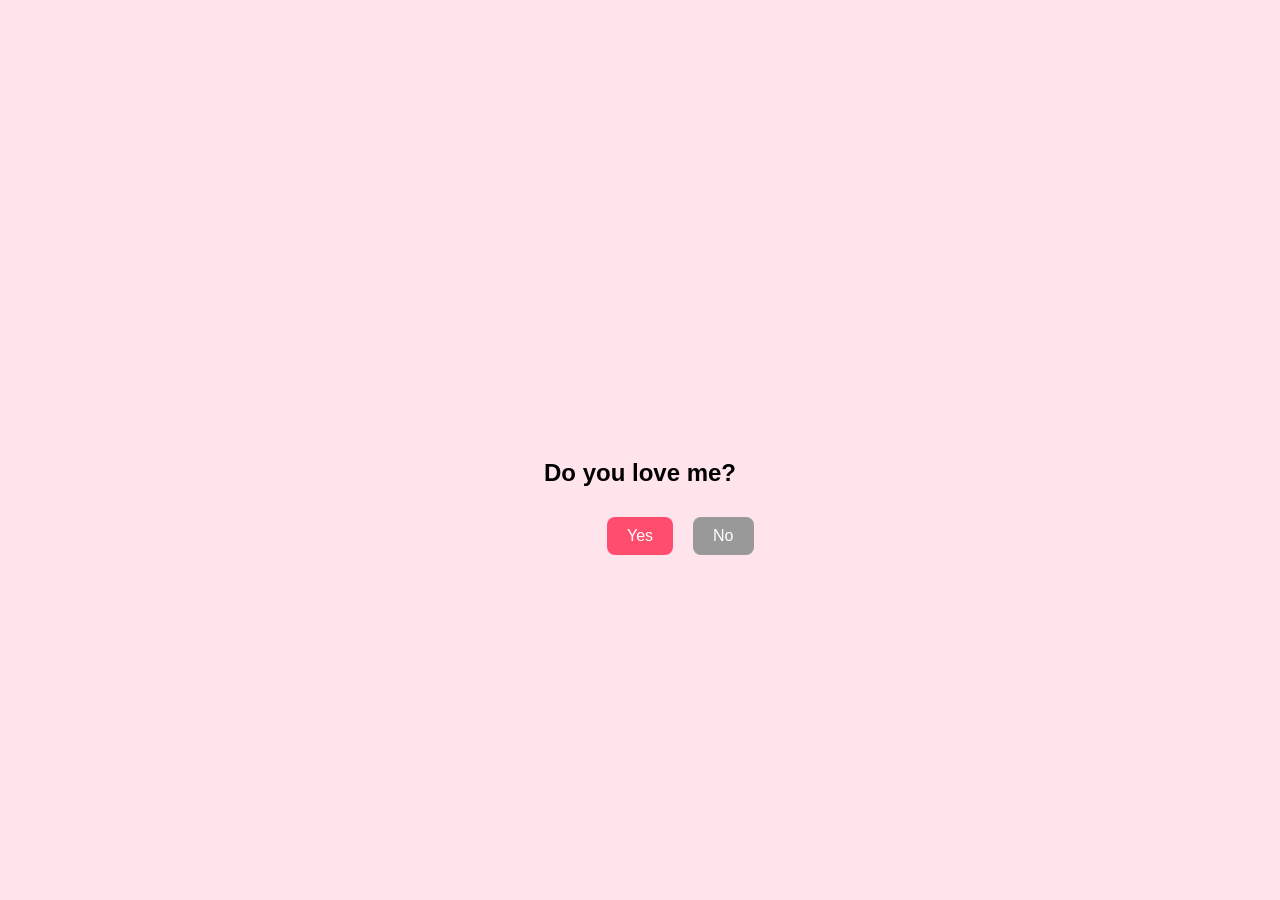
<file: index.html>
<!DOCTYPE html>
<html lang="pt-br">
<head>
    <meta charset="UTF-8">
    <title>Do you love me?</title>
    <link rel="stylesheet" href="style.css">
</head>
<body>

<div class="question-container container">
    <video class="local-gif" src="love3.mp4" loop autoplay muted></video>

    <h2 class="question">Do you love me?</h2>

    <div class="button-container">
        <button class="yes-btn btn">Yes</button>
        <button class="no-btn btn">No</button>
    </div>
</div>

<div class="result-container container">
    <video class="gif-result" src="love4.mp4" loop autoplay muted></video>
    <h2>I knew it 😍</h2>
</div>

<script src="script.js"></script>
</body>
</html>
</file>
<file: style.css>
body {
    margin: 0;
    font-family: Arial, sans-serif;
    background: #ffe4ec;
    display: flex;
    justify-content: center;
    align-items: center;
    height: 100vh;
}

.container {
    text-align: center;
}

video {
    width: 200px;
    border-radius: 10px;
}

.question {
    margin: 20px 0;
}

.button-container {
    margin-top: 20px;
}

.btn {
    padding: 10px 20px;
    margin: 10px;
    border: none;
    border-radius: 8px;
    cursor: pointer;
    font-size: 16px;
}

.yes-btn {
    background-color: #ff4d6d;
    color: white;
}

.no-btn {
    background-color: #999;
    color: white;
    position: absolute;
}

.result-container {
    display: none;
}
</file>
